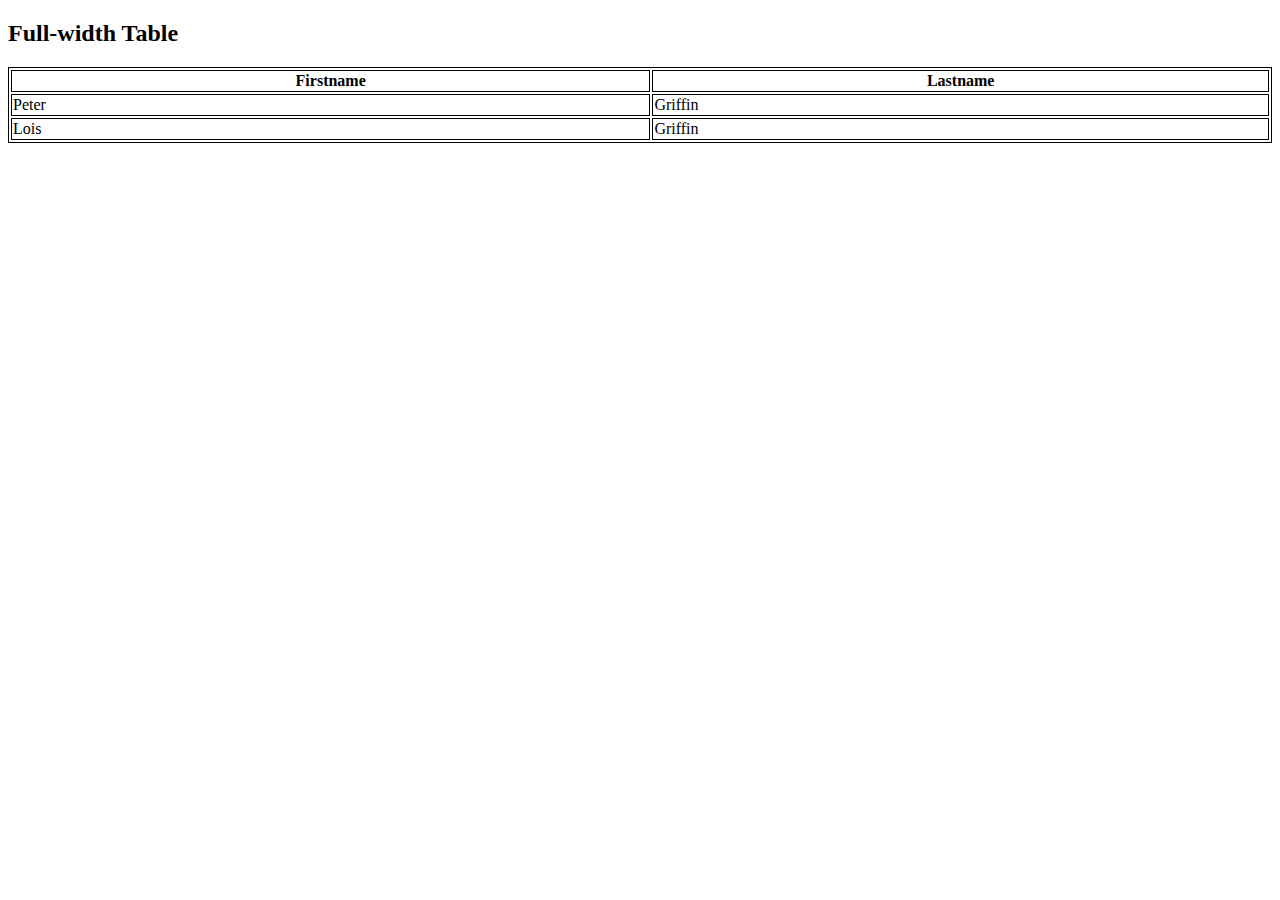
<file: Temp.html>
<!DOCTYPE html>
<html>
<head>
<style>
table, th, td {
  border: 1px solid black;
}

table {
  width: 100%;
}
</style>
</head>
<body>

<h2>Full-width Table</h2>

<table>
  <tr>
    <th>Firstname</th>
    <th>Lastname</th>
  </tr>
  <tr>
    <td>Peter</td>
    <td>Griffin</td>
  </tr>
  <tr>
    <td>Lois</td>
    <td>Griffin</td>
  </tr>
</table>

</body>
</html>
</file>
